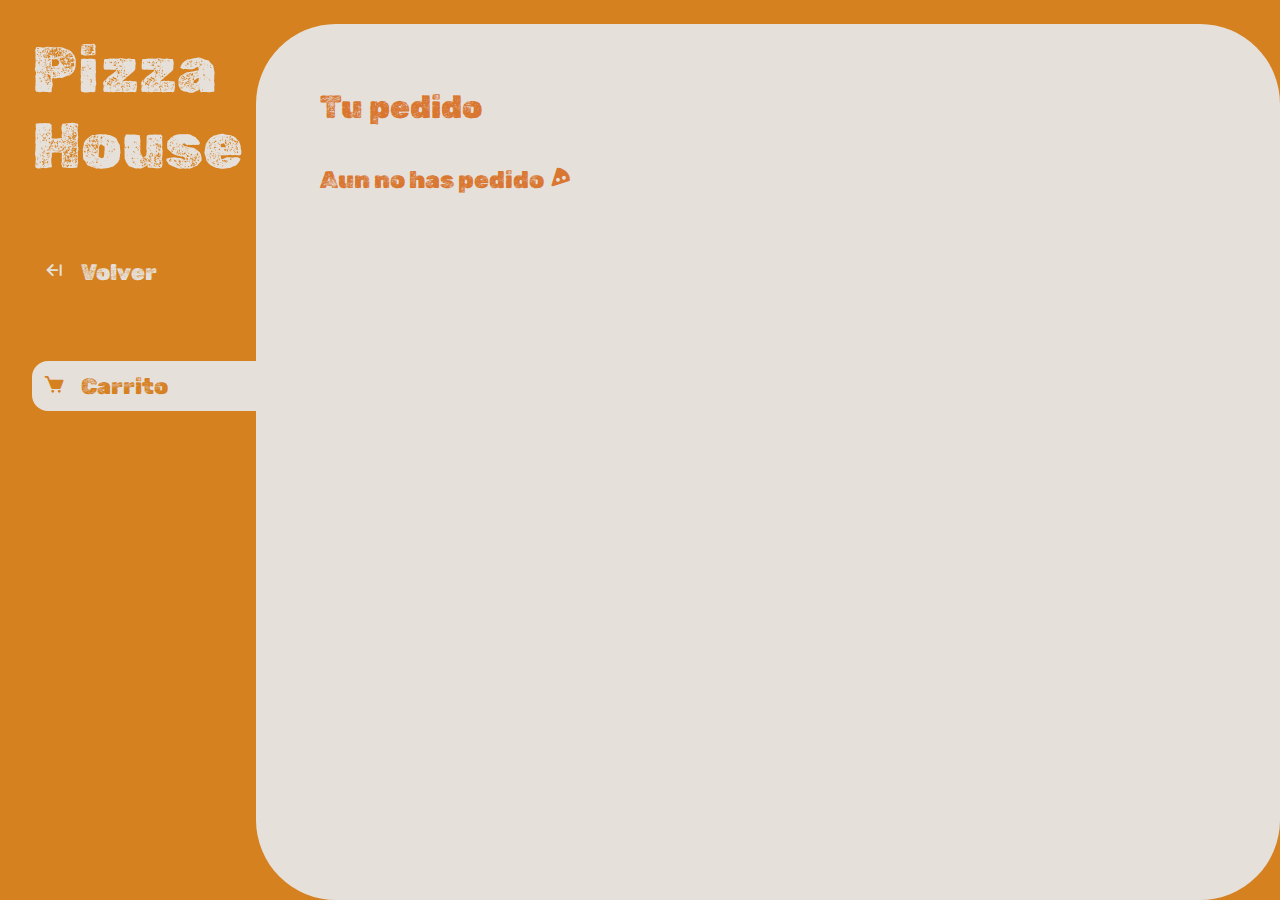
<file: carrito.html>
<!DOCTYPE html>
<html lang="en">
  <head>
    <meta charset="UTF-8" />
    <meta name="viewport" content="width=device-width, initial-scale=1.0" />
    <link rel="stylesheet" href="main.css" />
    <link
      href="https://unpkg.com/boxicons@2.1.4/css/boxicons.min.css"
      rel="stylesheet"
    />
    <title>3ra Pre Entrega - Francisco Flores</title>
  </head>
  <body>
    <div class="contenedor">
      <aside>
        <header>
          <h1 class="logo">Pizza House</h1>
        </header>
        <nav>
          <ul>
            <li>
              <a class="boton-navbar boton-volver" href="./index.html"
                ><i class="bx bx-arrow-from-right"></i>Volver</a
              >
            </li>
            <li>
              <a class="boton-navbar boton-carrito active" href="./carrito.html"
                ><i class="bx bxs-cart"></i>Carrito<span id="cantidad" class="cantidad">0</span
                ></a
              >
            </li>
          </ul>
        </nav>
      </aside>
      <main>
        <div class="titulo-principal">
          <h2>Tu pedido</h2>
        </div>
        <div class="contenedor-carrito">
          <p id="carrito-vacio" class="carrito-vacio">
            Aun no has pedido <i class="bx bxs-pizza"></i></p>

          <div class="carrito-pizzas" id="carrito-pizzas">
            <div class="carrito-pizza">
              <!-- Se completa con JS -->
            </div>
          </div>

          <div id="carrito-acciones" class="carrito-vaciar-comprar">
            <div class="carrito-vaciar">
              <button id="boton-vaciar" class="boton-vaciar">Vaciar carrito</button>
            </div>
            <div class="carrito-comprar">
              <div class="total">
                <p>TOTAL</p>
                <p id="total"></p>
              </div>
              <button id="boton-comprar" class="boton-comprar">Pagar</button>
            </div>
          </div>
          <p id="carrito-gracias" class="carrito-pagado">
            Muchas gracias por tu compra <i class="bx bx-happy-beaming"></i>
          </p>
        </div>
      </main>
    </div>
    <script src="./js/carrito.js"></script>
  </body>
</html>
</file>
<file: main.css>
@import url("https://fonts.googleapis.com/css2?family=Rubik:wght@300;400;500;600;700;800;900&display=swap");
@import url("https://fonts.googleapis.com/css2?family=Rubik+Dirt&family=Rubik:wght@300;400;500;600;700;800;900&display=swap");

:root {
  --clr-main: #d6811f;
  --clr-darkOrange: #361609;
  --clr-redOrange: #d97730;
  --clr-lightOrange: #f3c0859c;
  --clr-white: hsl(27, 17%, 88%);
  --fnt-rubikDirt: "Rubik Dirt", cursive;
  --fnt-rubik: "Rubik";
}

* {
  margin: 0;
  padding: 0;
  box-sizing: border-box;
  font-family: "Rubik", sans-serif;
  scroll-behavior: smooth;
  scroll-padding-top: 2rem;
}

h1,
h2,
h3,
h4,
h5,
h6,
p,
a,
input,
textarea {
  margin: 0;
}

ul {
  list-style: none;
}

a {
  text-decoration: none;
}

.contenedor {
  display: grid;
  grid-template-columns: 1fr 4fr;
  background-color: var(--clr-main);
}

aside {
  position: sticky;
  height: 100vh;
  top: 0;
  padding: 2rem;
  padding-right: 0;
  color: var(--clr-white);
  display: flex;
  flex-direction: column;
}

.logo {
  font-weight: 500;
  font-size: 4rem;
  font-family: var(--fnt-rubikDirt);
  color: var(--clr-white);
  margin-bottom: 4rem;
}

.navbar {
  display: flex;
  flex-direction: column;
  gap: 1rem;
}

.boton-navbar {
  background-color: transparent;
  border: 0;
  font-weight: 300;
  width: 100%;
  color: var(--clr-white);
  font-size: 1.4rem;
  cursor: pointer;
  display: flex;
  padding: 0.7rem;
  gap: 1rem;
  font-family: var(--fnt-rubikDirt);
}

.boton-navbar.active {
  background-color: var(--clr-white);
  color: var(--clr-main);
  border-top-left-radius: 1rem;
  border-bottom-left-radius: 1rem;
}

.boton-carrito {
  margin-top: 4rem;
}

.cantidad {
  font-weight: 600;
  font-family: var(--fnt-rubik);
}

main {
  background-color: var(--clr-white);
  border-radius: 5rem;
  margin-top: 1.5rem;
  padding: 3rem;
  margin-left: 0;
}

.titulo-principal {
  width: 50%;
  height: contain;
  display: flex;
  margin-bottom: 1.5rem;
}

.titulo-principal h2 {
  color: var(--clr-redOrange);
  font-family: var(--fnt-rubikDirt);
  font-size: 2rem;
  padding: 1rem;
  font-weight: 300;
  border-radius: 2rem;
}

.contenedor-pizzas {
  display: grid;
  grid-template-columns: repeat(4, 1fr);
  gap: 1rem;
}

.pizza {
  display: flex;
  flex-direction: column;
  background-color: var(--clr-lightOrange);
  border-radius: 2rem;
  justify-content: center;
  align-items: center;
  position: relative;
}

.pizza-info {
  display: flex;
  flex-direction: column;
  align-items: center;
  background-color: var(--clr-main);
  padding-block: 1rem;
  border-radius: 1rem;
  width: 100%;
  gap: 0.5rem;
  font-size: 1.1rem;
}

.pizza-info h3,
p {
  font-family: var(--fnt-rubik);
  font-weight: 900;
  font-size: 1.4rem;
  color: var(--clr-darkOrange);
}

.pizza-info p {
  font-weight: 500;
}

.boton-agregar {
  border: 0;
  background-color: var(--clr-darkOrange);
  color: var(--clr-white);
  padding: 0.7rem;
  border-radius: 1.5rem;
  text-transform: uppercase;
  font-weight: 700;
  font-size: 1.1rem;
  cursor: pointer;
  border: 2px solid var(--clr-darkOrange);
}

.pizza-info button:hover {
  background-color: var(--clr-main);
  color: #000000;
  transition: 0.15s;
}

.pizza-imagen {
  max-width: 100%;
  padding: 1rem;
}


.pizza-imagen:hover {
  padding: 5px;
  transition: 0.2s;
}


/**** CARRITO *****/

.carrito-vacio,
.carrito-pagado {
  color: var(--clr-redOrange);
  font-family: var(--fnt-rubikDirt);
  font-weight: 200;
  font-size: 1.5rem;
  padding-left: 1rem;
}

.contenedor-carrito {
  display: flex;
  flex-direction: column;
  gap: 1rem;
  margin-bottom: 2rem;
}

.carrito-pizza {
  display: grid;
  grid-template-columns: repeat(6, 1fr);
  border-radius: 0.6rem;
  background-color: var(--clr-lightOrange);
  margin-bottom: 1rem;
  align-items: center;
  padding-left: 2rem;
}

.carrito-pizza img {
  width: 8rem;
}

.info-carrito {
  display: flex;
  flex-direction: column;
  font-family: var(--fnt-rubik);
  color: var(--clr-darkOrange);
  align-items: center;
  justify-content: center;
  font-size: 1.2rem;
  font-weight: 300;
}

.info-carrito h4 {
  font-size: 1.1rem;
  text-align: center;
}

.info-carrito h3 {
  font-size: 1.2rem;
  padding-bottom: 0.7rem;
  text-align: center;
}

.carrito-eliminar {
  color: var(--clr-darkOrange);
  display: flex;
  justify-content: center;
  align-items: center;
}

.boton-eliminar {
  border-radius: 1rem;
  font-family: var(--fnt-rubik);
  font-size: 1.4rem;
  font-weight: 300;
  cursor: pointer;
  background-color: transparent;
  border: 1.8px solid var(--clr-darkOrange);
  padding: 0.7rem;
}

.boton-eliminar:hover {
  color: var(--clr-white);
  background-color: var(--clr-darkOrange);
  transition: 0.1s;
}

.botones-cantidad {
  display: flex;
  gap: 1rem;
  align-items: center;
  justify-content: center;
}

.boton-sumar-restar {
  display: flex;
  color: var(--clr-darkOrange);
  border: 0;
  font-size: 1.4rem;
  cursor: pointer;
  background-color: transparent;
  align-items: center;
  justify-content: center;
  border-radius: 100%;
}

.boton-sumar-restar:hover {
  color: var(--clr-white);
  background-color: var(--clr-darkOrange);
  transition: 0.1s;
}

.carrito-vaciar-comprar {
  display: flex;
  justify-content: space-between;
  padding-inline: 3rem;
}

.carrito-comprar {
  display: flex;
  gap: 1rem;
}

.boton-comprar,
.boton-vaciar {
  border: 0;
  background-color: var(--clr-darkOrange);
  color: var(--clr-white);
  padding: 1.2rem;
  border-radius: 1.5rem;
  text-transform: uppercase;
  font-weight: 700;
  font-size: 1.1rem;
  cursor: pointer;
  border: 2px solid var(--clr-darkOrange);
}

.boton-comprar:hover,
.boton-vaciar:hover {
  background-color: var(--clr-lightOrange);
  color: var(--clr-darkOrange);
  transition: 0.1s;
}

.carrito-comprar {
  background-color: var(--clr-lightOrange);
  border-radius: 2rem;
  padding-left: 1.5rem;
  align-items: center;
}

.ocultar {
  display: none;
}
</file>
